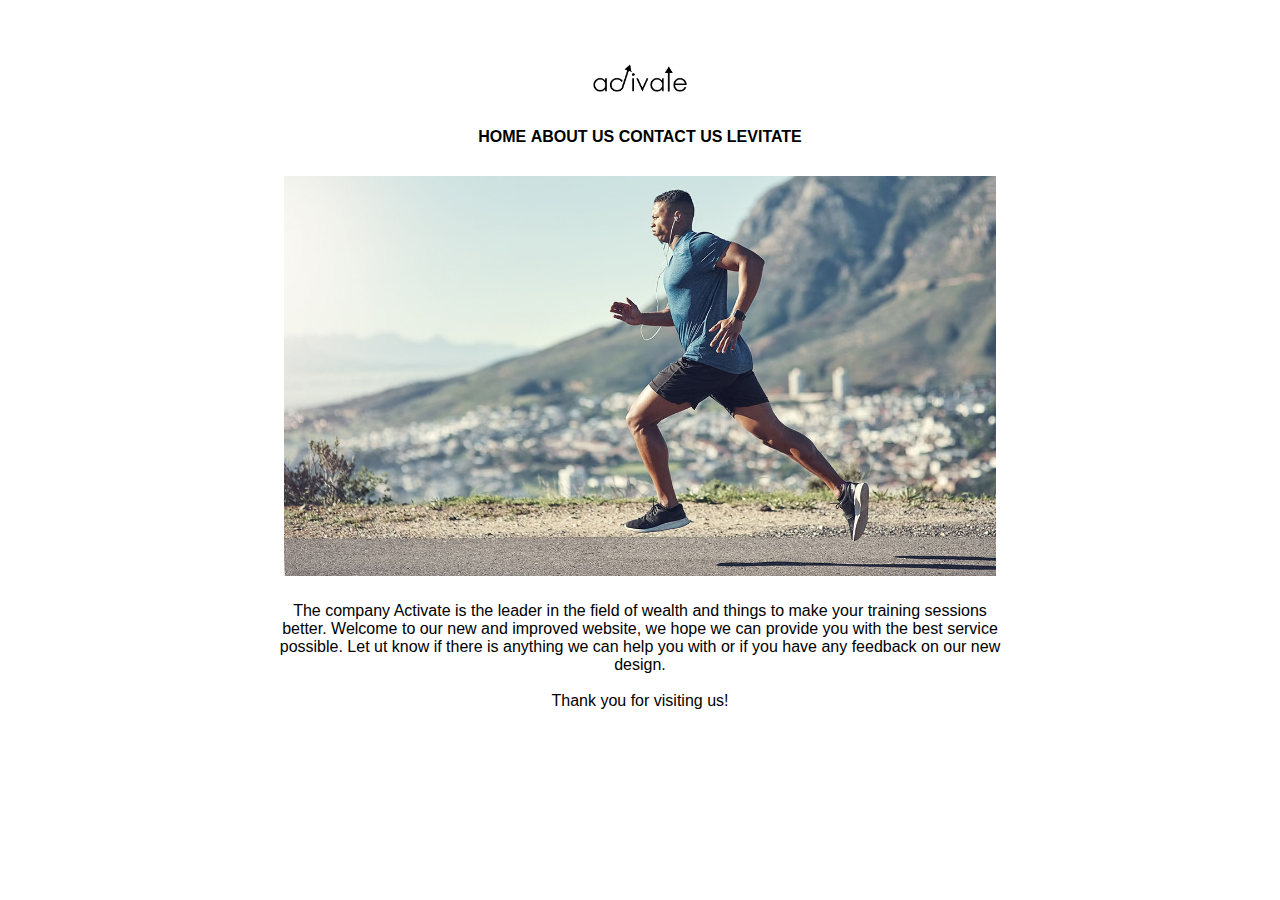
<file: index.html>
<!DOCTYPE html>
<html>
<head>
<meta charset="UTF-8">
<title>ACTIVATE - FRONTPAGE</title>
    
    <link rel="stylesheet" href="stylesheet.css">

    <a href="index.html"><img id="logo" src="activate.png"></a> 
    
    <div id="meny">
        <strong><a href ="index.html">HOME</a></strong>
        <strong><a href ="about.html">ABOUT US</a></strong>
        <strong><a href ="contact.html">CONTACT US</a></strong>
        <strong><a href ="soon.html">LEVITATE</a></strong>
    </div>
    
    <img id="img1" src="runner2.jpg">
    
    <p id="info">
    The company Activate is the leader in the field of wealth and things to make your training sessions better. Welcome to our new and improved website,
    we hope we can provide you with the best service possible. Let ut know if there is anything we can help you with or if you have any feedback on our new design.<br><br>Thank you for visiting us!

   
    </p>

</head>
<body>
  
    
</body>
</html>
</file>
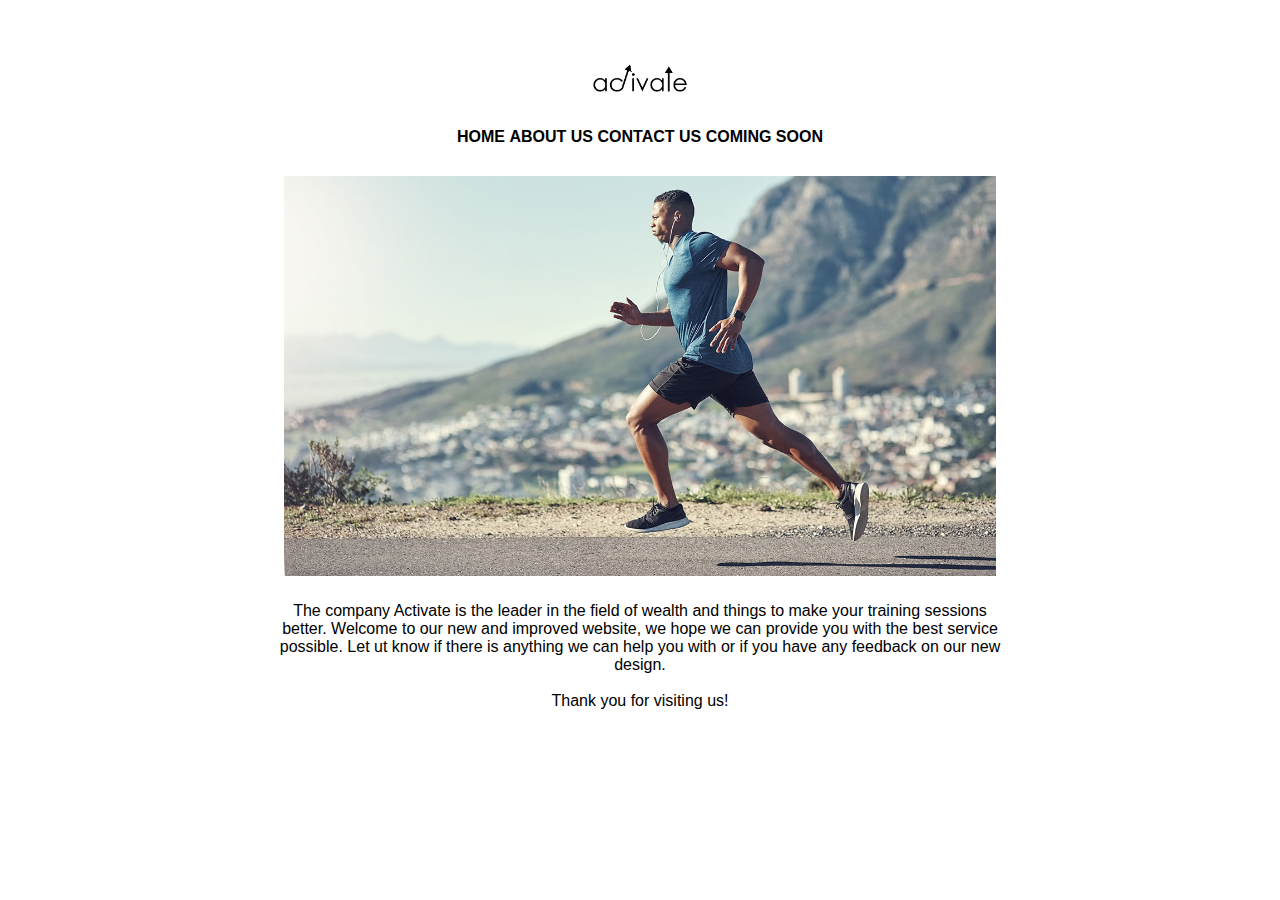
<file: B6_website/index.html>
<!DOCTYPE html>
<html>
<head>
<meta charset="UTF-8">
<title>ACTIVATE - FRONTPAGE</title>
    
    <link rel="stylesheet" href="stylesheet.css">

    <a href="index.html"><img id="logo" src="activate.png"></a> 
    
    <div id="meny">
        <strong><a href ="index.html">HOME</a></strong>
        <strong><a href ="about.html">ABOUT US</a></strong>
        <strong><a href ="contact.html">CONTACT US</a></strong>
        <strong><a href ="soon.html">COMING SOON</a></strong>
    </div>
    
    <img id="img1" src="runner2.jpg">
    
    <p id="info">
    The company Activate is the leader in the field of wealth and things to make your training sessions better. Welcome to our new and improved website,
    we hope we can provide you with the best service possible. Let ut know if there is anything we can help you with or if you have any feedback on our new design.<br><br>Thank you for visiting us!

   
    </p>

</head>
<body>
  
    
</body>
</html>
</file>
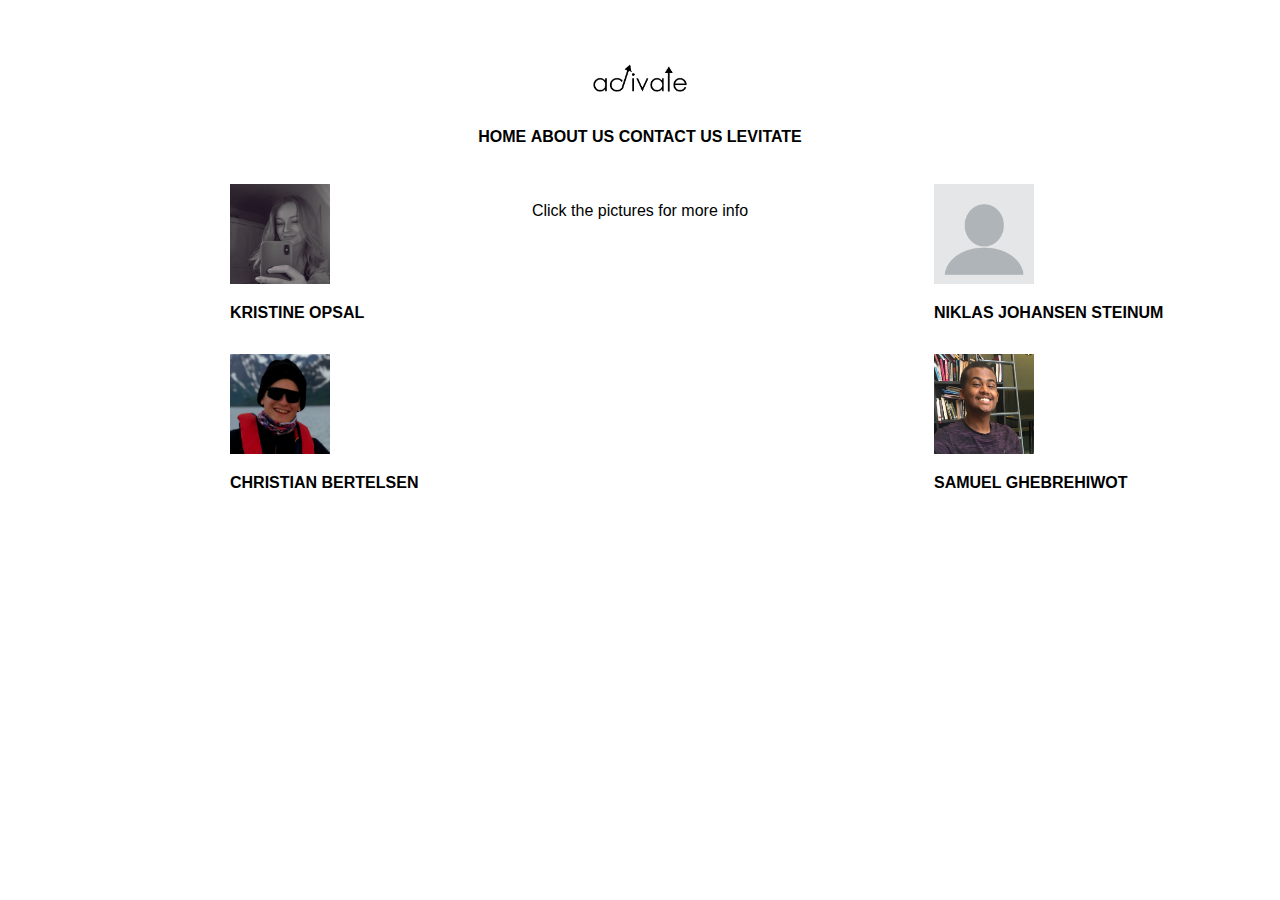
<file: about.html>
<!DOCTYPE html>
<html>
<head>
<meta charset="UTF-8">
<title>ACTIVATE - ABOUT US</title>

  <link rel="stylesheet" href="stylesheet.css">

    


    <a href="index.html"><img id="logo" src="activate.png"></a> 
    
    <div id="meny">
        <strong><a href ="index.html">HOME</a></strong>
        <strong><a href ="about.html">ABOUT US</a></strong>
        <strong><a href ="contact.html">CONTACT US</a></strong>
        <strong><a href ="soon.html">LEVITATE</a></strong>
    </div>
    
   <p id="CV">Click the pictures for more info</p>
    
     <div id="ansatt1">

        <img id = "ansattImg1" src="kristine.JPG" height="100" width="100">

        <p id="om1"> 
            <strong>KRISTINE OPSAL</strong><br>
        </p>
    </div> 
    
    
    
    <div id="ansatt2">
        <img id = "ansattImg2" src="christian.PNG" height="100" width="100">
        <p id="om2"> 
            <strong>CHRISTIAN BERTELSEN</strong><br>
        </p>    
    </div> 
    
    
    
    <div id="ansatt3">
        <img id = "ansattImg3" src="np.png" height="100" width="100">
        <p id="om3"> 
            <strong>NIKLAS JOHANSEN STEINUM</strong><br>
        </p>
    </div> 
    
    
    
    <div id="ansatt4">
        <img id = "ansattImg4" src="samuel.jpeg" height="100" width="100">
        <p id="om4"> 
            <strong>SAMUEL GHEBREHIWOT</strong><br>  
        </p>
    </div>


</head>
<body>
  
    <script>
    var imgAnsatt1 = document.getElementById("ansattImg1");
    var imgAnsatt2 = document.getElementById("ansattImg2");
    var imgAnsatt3 = document.getElementById("ansattImg3");
    var imgAnsatt4 = document.getElementById("ansattImg4");
 
    var om1 = document.getElementById("om1");
    var om2 = document.getElementById("om2");
    var om3 = document.getElementById("om3");
    var om4 = document.getElementById("om4");
    var CV  = document.getElementById("CV");
    
    
    imgAnsatt1.onclick = function(){
        CV.innerHTML = "<strong>KRISTINE OPSAL</strong><br>";
        CV.innerHTML += "Birth Date 05.05.2001<br><br><strong>EDUCATION</strong><br>MARKAPLASSEN UNGDOMSSKOLE<br>2014 - 2017<br>STUDIESPESIALISERING - CHARLOTTENLUND VGS<br>2017 - 2020 <br>Studiespesialisering med fordypning i realfag";
        CV.innerHTML += "<br><br><strong>KURS</strong><br>ITF instruktør 1, 2, 3, 4 (førstehjelp inkludert)<br>ITF dommerkurs<br>Trafikalt grunnkurs<br>Har hatt førstehjelpskurs ved flere anledninger<br><br>"
        CV.innerHTML += "<strong>SERTIFIKAT</strong><br>Førerkort klasse B";
        CV.innerHTML += "<br><br><strong>CAREER</strong><br> SEARCHER GEOSERVICES<br>24. Januar 2018 – Mars 2020<br>INSTRUKTØR – TAEKWON-DO<br>6. September 2018 – Juni 2020<br>SOMMERJOBB - NYGARDLODGE <br>sommeren 2015, 2016, 2017 og 2018";
        CV.innerHTML += "<br><br><strong>EXPERIENCE</strong><br>Black belt in Taekwon-do. <br> I learn and take things to heart quickly. <br> Good on technological devices. <br> Lots of experience with large groups of children and young people";
        CV.innerHTML += "<br><br><strong>SKILLS</strong><br>Trener 1 status i Norsk Idrettsforbund<br>1. Dan-1 i ITF Taekwon-do";
    } 
    imgAnsatt2.onclick = function(){
        CV.innerHTML = "<strong>CHRISTIAN BERTELSEN</strong><br>";
        CV.innerHTML += "Birth Date 17.08.2001<br><br><strong>EDUCATION</strong><br> Fullført grunnskole og ungdomsskole 2007-2017. <br>Bryne VGS 2017- 2019 bygg og anlegg<br>Bryne VGS 2019- Påbygg";
        CV.innerHTML += "<br><br><strong>CAREER</strong><br>2016-2017 Stensland og Byberg, <br>sommerjobb samt utplassert via bygg/anlegg Bryne VGS<br>2015-2017 dommer for Bryne FK. Aldersbestemte lag<br>2018 – 2019 svømmeinstruktør i Bryne svømmeklubb<br>2016- jobber for jærdagskomiteen under jærdagen/jærnatta. Forefallende arbeid.<br>2018-2020 jobbet på Monter Bryne";
        CV.innerHTML += "<br><br><strong>EXPERIENCE</strong><br>Hardworking<br>Charming<br>Can eat a " + '"farsa"' + " within 1 minute";
        CV.innerHTML += "<br><br><strong>SKILLS</strong><br>Norsk flytende både skriftlig og muntlig<br>Engelsk flytende både muntlig og skriftlig";
    } 
    imgAnsatt3.onclick = function(){
        CV.innerHTML = "<strong>NIKLAS JOHANSEN STEINUM</strong><br>";
        CV.innerHTML += "Birth Date 09.12.1999<br><br><strong>EDUCATION</strong><br> 2005-2012 Primary school<br>2012-2015 Junior high school<br>2015-2018 Highschool - media and communication";
        CV.innerHTML += "<br><br><strong>CAREER</strong><br> 2016-2017 Football trainee<br>2019-2020 Caregiver";
        CV.innerHTML += "<br><br><strong>EXPERIENCE</strong><br>I have worked together in teams both during my time as <br>a football trainee and a caregiver. I know well how to collaborate and <br>handle pressure during stressful moments.";
        CV.innerHTML += "<br><br><strong>SKILLS</strong><br>Photoshop, Audition, Sony Vegas, Power point";
    }
    
    imgAnsatt4.onclick = function(){
        CV.innerHTML = "<strong>SAMUEL GHEBREHIWOT</strong><br>";
        CV.innerHTML += "Birth Date 27.11.2001<br><br><strong>EDUCATION</strong><br>Aug 2014-Jun 2017 Groruddalen ungdomsskole<br>Aug 2017-d.d. Fyrstikkalléen videregående skole<br>Studiespesialiserende med fordypning i realfag. <br>Jeg har programfagene: Informasjonsteknologi 2, Matte R2 og Entreprenørskap.";
        CV.innerHTML += "<br><br><strong>CAREER</strong><br>2 Okt 2019-Jun 2020 Salgsansvarlig, Rolling Revolution UB<br>Entreprenørskap prosjekt hvor vi starer en bedrift og lærer om bedriftsutvikling. <br>Mine oppgaver som salgsansvarlig: sette opp salgsmål, <br>oversikt over kunder og fremme salg via våre nettverk.<br><br>Jul 2020-d.d. Tilkallingsvikar, Posten Norge AS<br>Mine arbeidsoppgaver her er hovedsakelig pakkeavlastning <br>og sending av containere. I tillegg til dette har jeg også <br>andre oppgaver som: skriving av fremover melding og skanning av pakker.";
        CV.innerHTML += "<br><br><strong>EXPERIENCE</strong><br>  Norsk flytende skriftlig og muntlig<br>Engelsk flytende skriftlig og muntlig<br>Tigrinja flytende muntlig<br>Fransk noe muntlig og skriftlig<br>Data Microsoft Office, Adobe Photoshop og Sublime text.";
        CV.innerHTML += "<br><br><strong>COURSES</strong><br>Mar 2019 - Franskkurs, École Pierre Overall, Nice, Frankrike<br>Mar 2017 - Førstehjelpskurs, Groruddalen ungdomsskole";

    }
         
    
    </script>
    
</body>
</html>
</file>
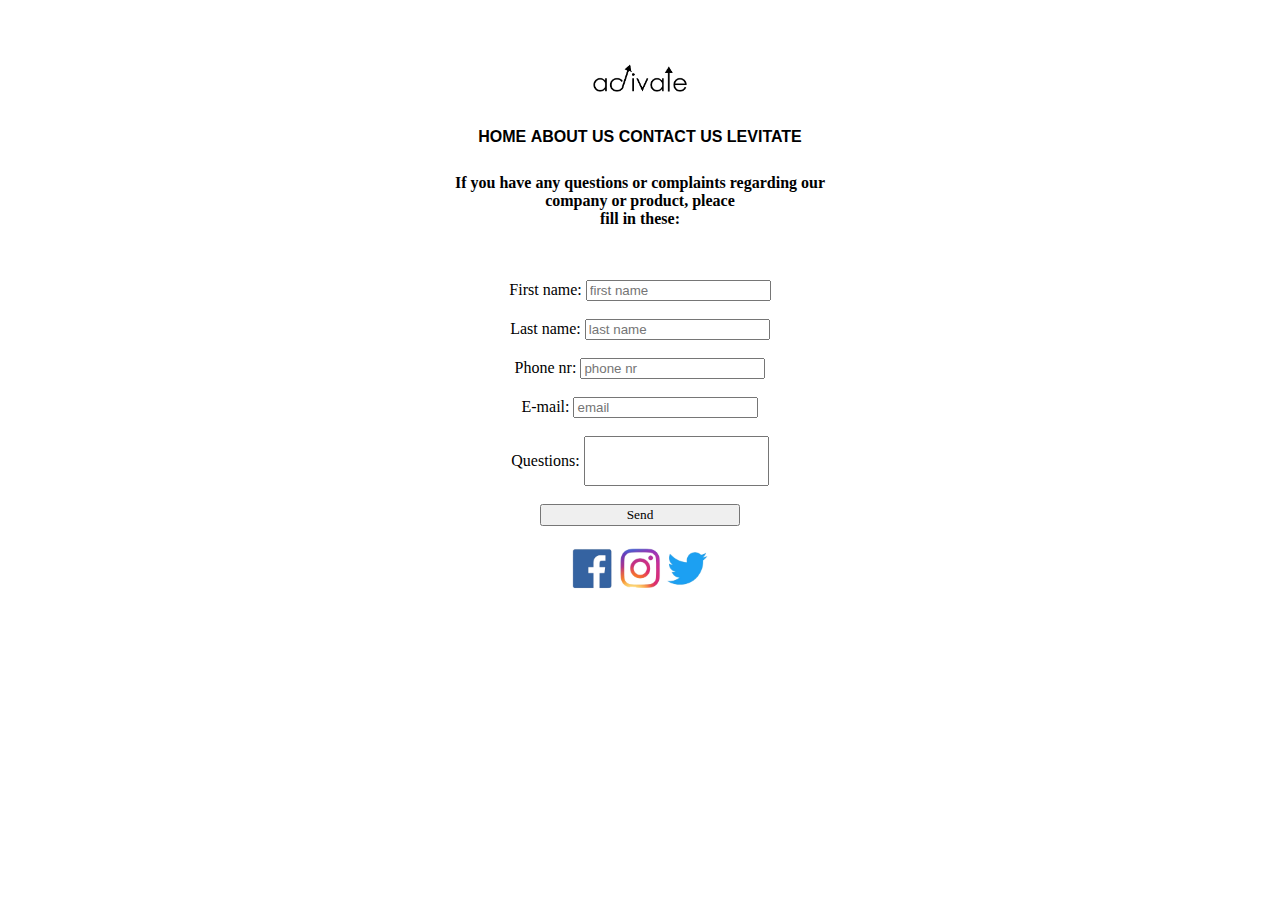
<file: contact.html>
<!DOCTYPE html>
<html>
<head>
<meta charset="UTF-8">
<title>ACTIVATE - CONTACT</title>

  <link rel="stylesheet" href="stylesheet.css">

    


        <a href="index.html"><img id="logo" src="activate.png"></a> 
    
    <div id="meny">
        <strong><a href ="index.html">HOME</a></strong>
        <strong><a href ="about.html">ABOUT US</a></strong>
        <strong><a href ="contact.html">CONTACT US</a></strong>
        <strong><a href ="soon.html">LEVITATE</a></strong>
    </div>
    
    
  
</head>
<body>
  
    <div id="inputLag">
        <strong><br<<br><br>If you have any questions or complaints regarding our company or product, pleace <br>fill in these:</strong><br><br>
        <p id="varsel"></p><br>
        First name: <input id="fornavn" type="text" placeholder="first name"><br><br>
        Last name: <input id="etternavn" type="text" placeholder="last name"><br><br>
        Phone nr: <input id="nummer" type="tel" placeholder="phone nr"><br><br>
        E-mail: <input id="email" type="email" placeholder="email"><br><br>
        Questions:  <input id="spørsmål" type="c&a" height="300px"><br><br>
    </div>
    
    <div id="btnLag">
     <button id="btnRegistrer">Send</button>
    </div>
     <p id="txtResultat"></p>
    <p id="txtInfo"></p>
        
    <div id="contact"> 
        <a href="www.dennenettsidenerbs.com"><img src="icons2.png" height="50px"></a>
       
      
       </div>
    
<script>
    var fornavn = document.getElementById("fornavn");
    var etternavn = document.getElementById("etternavn");
    var nummer = document.getElementById("nummer");
    var email = document.getElementById("email");
    var spørsmål = document.getElementById("spørsmål");
    var txtResultat = document.getElementById("txtResultat");
    var txtInfo = document.getElementById("txtInfo");
    var varsel = document.getElementById("varsel");
    var btnLag = document.getElementById("btnLag");
    var btnRegistrer = document.getElementById("btnRegistrer");
    var inputLag = document.getElementById("inputLag");
    
    
    
   function registrer(){
     
        
        if(fornavn.value == 0 ||etternavn.value == 0 ||nummer.value == 0 ||email.value == 0){
            alert("Du må fylle inn alle feltene!");  
        }
   
        else{ 
            inputLag.innerHTML = "";
            btnLag.innerHTML = "";
            txtResultat.innerHTML =  "<br><br><br><br><br><br>";
            txtInfo.innerHTML = "Name: " + fornavn.value + " " + etternavn.value + "<br> Phone nr: " + nummer.value + "<br>E-mail: " + email.value;
            txtInfo.innerHTML += "<br><br>Your question or complaint have been registered, we will come back to you shortly";

            
         }
    }
    
    btnRegistrer.onclick = registrer;
    
   
    
   
</script>
    
</body>
</html>
</file>
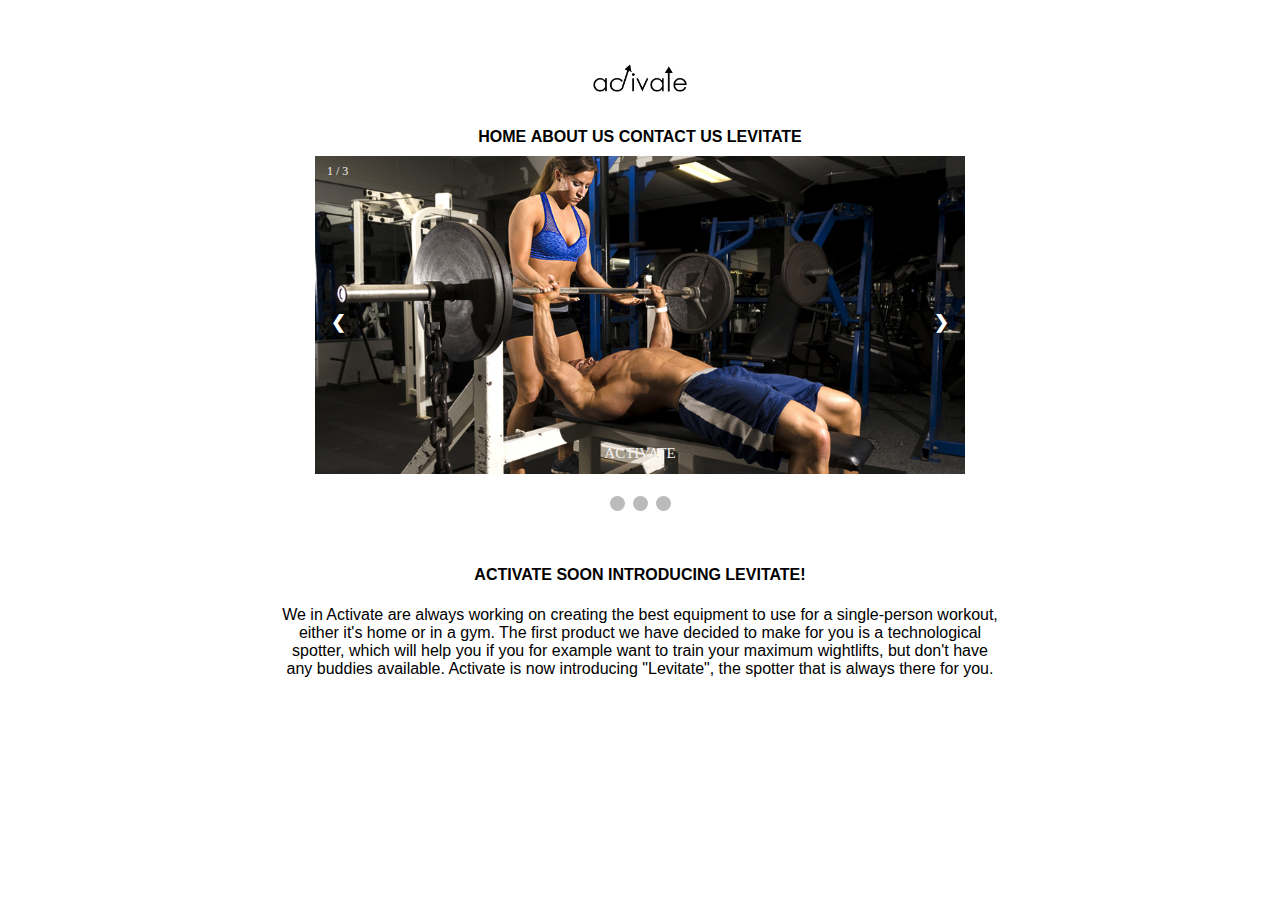
<file: soon.html>
<!DOCTYPE html>
<html>
<head>
<meta charset="UTF-8">
<title>ACTIVATE - LEVITATE</title>

  <link rel="stylesheet" href="stylesheet.css">


        <a href="index.html"><img id="logo" src="activate.png"></a> 
    
    <div id="meny">
        <strong><a href ="index.html">HOME</a></strong>
        <strong><a href ="about.html">ABOUT US</a></strong>
        <strong><a href ="contact.html">CONTACT US</a></strong>
        <strong><a href ="soon.html">LEVITATE</a></strong>
    </div>
    
  
  
<div class="slideshow-container">


  <div class="mySlides fade">
    <div class="numbertext">1 / 3</div>
    <img src="spotter.jpg" style="width:100%">
    <div class="text">ACTIVATE</div>
  </div>

  <div class="mySlides fade">
    <div class="numbertext">2 / 3</div>
    <img src="IMG_1837%20copy.JPG" style="width:100%">
    <div class="text">ACTIVATE</div>
  </div>

  <div class="mySlides fade">
    <div class="numbertext">3 / 3</div>
    <img src="runner.jpg" style="width:100%">
    <div class="text">ACTIVATE</div>
  </div>

  <!-- Next and previous buttons -->
  <a class="prev" onclick="plusSlides(-1)">&#10094;</a>
  <a class="next" onclick="plusSlides(1)">&#10095;</a>
</div>
<br>

<!-- The dots/circles -->
<div style="text-align:center">
  <span class="dot" onclick="currentSlide(1)"></span>
  <span class="dot" onclick="currentSlide(2)"></span>
  <span class="dot" onclick="currentSlide(3)"></span>
</div>
    
   
    <div id="info">

       <h4>ACTIVATE SOON INTRODUCING LEVITATE!</h4>
        
        We in Activate are always working on creating the best equipment to use for a single-person workout, either it's home or in a gym. The first product we have decided to make for you is a technological spotter, which will help you if you for example want to train your maximum wightlifts, but don't have any buddies available. Activate is now introducing "Levitate", the spotter that is always there for you.<br><br><br><br><br>

    </div>

</head>
<body>
  <script>
      
      var slideIndex = 1;
showSlides(slideIndex);

// Next/previous controls
function plusSlides(n) {
  showSlides(slideIndex += n);
}

// Thumbnail image controls
function currentSlide(n) {
  showSlides(slideIndex = n);
}

function showSlides(n) {
  var i;
  var slides = document.getElementsByClassName("mySlides");
  var dots = document.getElementsByClassName("dot");
  if (n > slides.length) {slideIndex = 1}
  if (n < 1) {slideIndex = slides.length}
  for (i = 0; i < slides.length; i++) {
      slides[i].style.display = "none";
  }
  for (i = 0; i < dots.length; i++) {
      dots[i].className = dots[i].className.replace(" active", "");
  }
  slides[slideIndex-1].style.display = "block";
  dots[slideIndex-1].className += " active";
}

var slideIndex = 0;
showSlides();

function showSlides() {
  var i;
  var slides = document.getElementsByClassName("mySlides");
  for (i = 0; i < slides.length; i++) {
    slides[i].style.display = "none";
  }
  slideIndex++;
  if (slideIndex > slides.length) {slideIndex = 1}
  slides[slideIndex-1].style.display = "block";
  setTimeout(showSlides, 2000); // Change image every 2 seconds
}
</script>
    
</body>
</html>
</file>
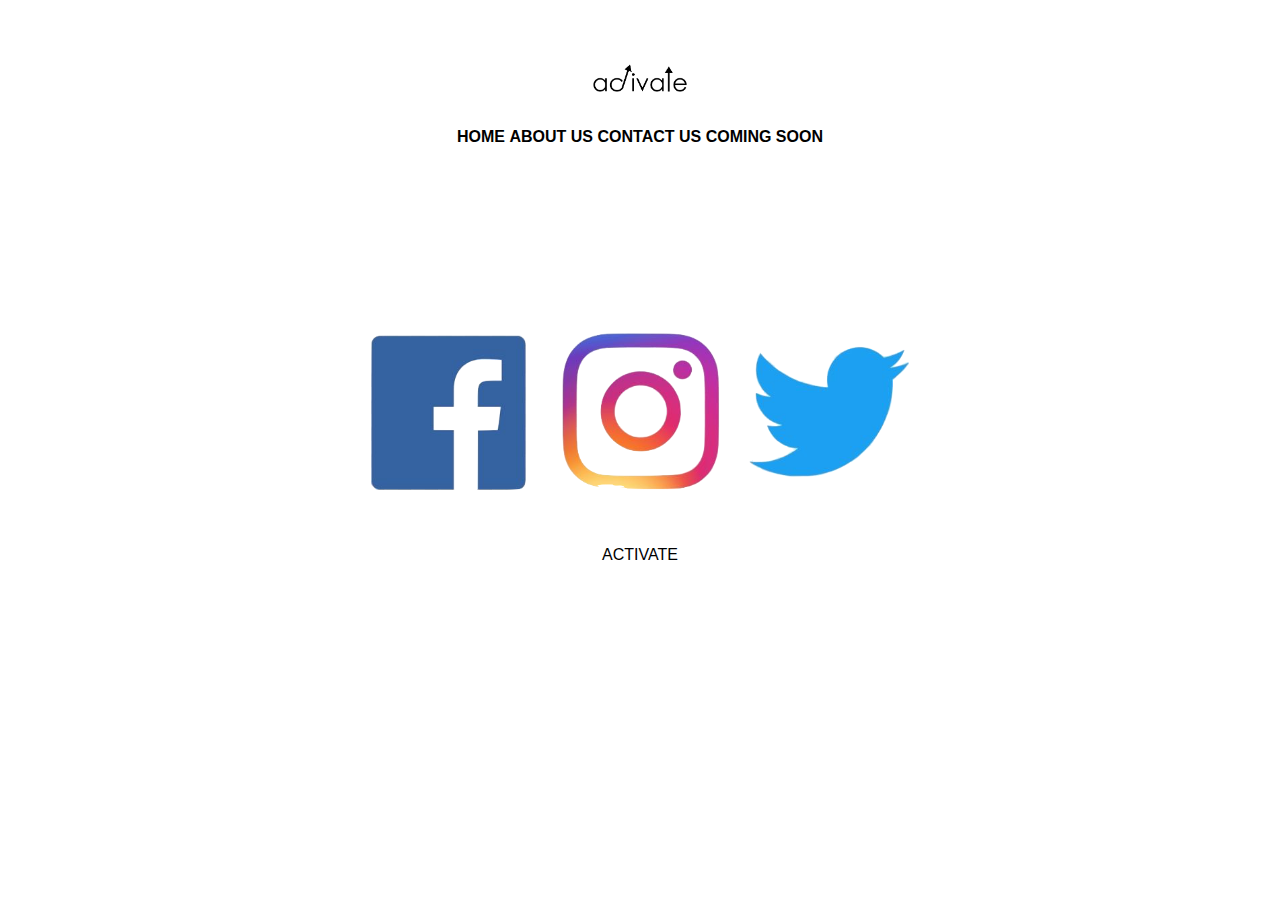
<file: B6_website/contact.html>
<!DOCTYPE html>
<html>
<head>
<meta charset="UTF-8">
<title>ACTIVATE - FRONTPAGE</title>

  <link rel="stylesheet" href="stylesheet.css">

    


        <a href="index.html"><img id="logo" src="activate.png"></a> 
    
    <div id="meny">
        <strong><a href ="index.html">HOME</a></strong>
        <strong><a href ="about.html">ABOUT US</a></strong>
        <strong><a href ="contact.html">CONTACT US</a></strong>
        <strong><a href ="soon.html">COMING SOON</a></strong>
    </div>
    
    <img id="img2" src="icons2.png">
    
    <p id="info">
    <br><br><br><br><br><br><br><br>
    <a href="www.dennenettsidenerbs.com">ACTIVATE</a>
        
    </p>
    
  
</head>
<body>
  
    
</body>
</html>
</file>
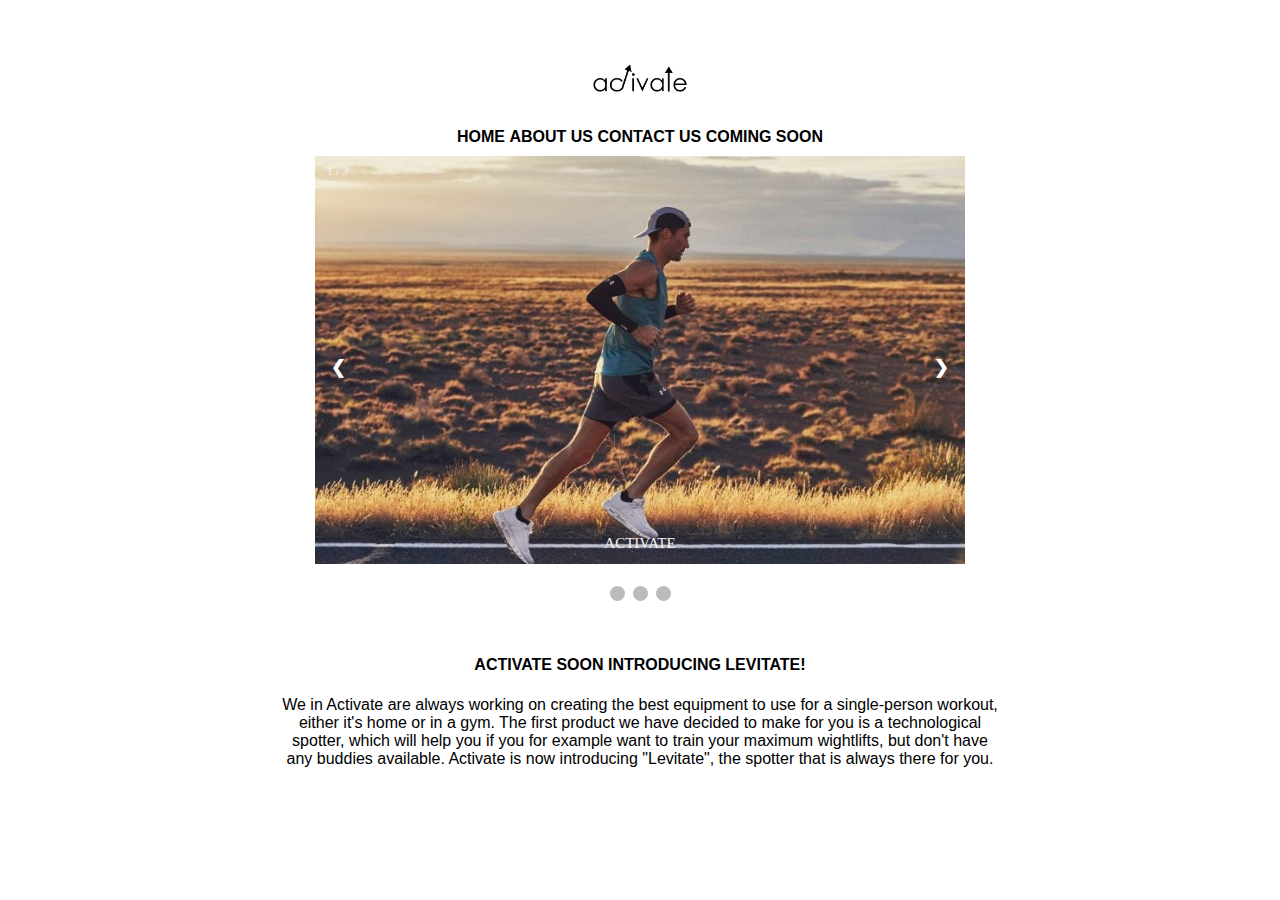
<file: B6_website/soon.html>
<!DOCTYPE html>
<html>
<head>
<meta charset="UTF-8">
<title>ACTIVATE - FRONTPAGE</title>

  <link rel="stylesheet" href="stylesheet.css">


        <a href="index.html"><img id="logo" src="activate.png"></a> 
    
    <div id="meny">
        <strong><a href ="index.html">HOME</a></strong>
        <strong><a href ="about.html">ABOUT US</a></strong>
        <strong><a href ="contact.html">CONTACT US</a></strong>
        <strong><a href ="soon.html">COMING SOON</a></strong>
    </div>
    
  
  
<div class="slideshow-container">


  <div class="mySlides fade">
    <div class="numbertext">1 / 3</div>
    <img src="runner3.jpg" style="width:100%">
    <div class="text">ACTIVATE</div>
  </div>

  <div class="mySlides fade">
    <div class="numbertext">2 / 3</div>
    <img src="runner.jpg" style="width:100%">
    <div class="text">ACTIVATE</div>
  </div>

  <div class="mySlides fade">
    <div class="numbertext">3 / 3</div>
    <img src="runner2.jpg" style="width:100%">
    <div class="text">ACTIVATE</div>
  </div>

  <!-- Next and previous buttons -->
  <a class="prev" onclick="plusSlides(-1)">&#10094;</a>
  <a class="next" onclick="plusSlides(1)">&#10095;</a>
</div>
<br>

<!-- The dots/circles -->
<div style="text-align:center">
  <span class="dot" onclick="currentSlide(1)"></span>
  <span class="dot" onclick="currentSlide(2)"></span>
  <span class="dot" onclick="currentSlide(3)"></span>
</div>
    
   
    <div id="info">

       <h4>ACTIVATE SOON INTRODUCING LEVITATE!</h4>
        
        We in Activate are always working on creating the best equipment to use for a single-person workout, either it's home or in a gym. The first product we have decided to make for you is a technological spotter, which will help you if you for example want to train your maximum wightlifts, but don't have any buddies available. Activate is now introducing "Levitate", the spotter that is always there for you.<br><br><br><br><br>

    </div>

</head>
<body>
  <script>
      
var slideIndex = 0;
showSlides();

function showSlides() {
  var i;
  var slides = document.getElementsByClassName("mySlides");
  for (i = 0; i < slides.length; i++) {
    slides[i].style.display = "none";
  }
  slideIndex++;
  if (slideIndex > slides.length) {slideIndex = 1}
  slides[slideIndex-1].style.display = "block";
  setTimeout(showSlides, 4000);
}
</script>
    
</body>
</html>
</file>
<file: stylesheet.css>
body{
            padding: 30px;
        }

        * {box-sizing:border-box}

        .slideshow-container {
          max-width: 650px;
          position: relative;
        display: block;
            margin-left: auto;
            margin-right: auto;  
        }
        .mySlides {
          display: none;
        }
        .prev, .next {
          cursor: pointer;
          position: absolute;
          top: 50%;
          width: auto;
          margin-top: -22px;
          padding: 16px;
          color: white;
          font-weight: bold;
          font-size: 18px;
          transition: 0.6s ease;
          border-radius: 0 3px 3px 0;
          user-select: none;
        }
        .next {
          right: 0;
          border-radius: 3px 0 0 3px;
        }
        .prev:hover, .next:hover {
          background-color: rgba(0,0,0,0.8);
        }
        .text {
          color: #f2f2f2;
          font-size: 15px;
          padding: 8px 12px;
          position: absolute;
          bottom: 8px;
          width: 100%;
          text-align: center;
        }
        .numbertext {
          color: #f2f2f2;
          font-size: 12px;
          padding: 8px 12px;
          position: absolute;
          top: 0;
        }
        .dot {
          cursor: pointer;
          height: 15px;
          width: 15px;
          margin: 0 2px;
          background-color: #bbb;
          border-radius: 50%;
          display: inline-block;
          transition: background-color 0.6s ease;
        }
        .active, .dot:hover {
          background-color: #717171;
        }
        .fade {
          -webkit-animation-name: fade;
          -webkit-animation-duration: 1.5s;
          animation-name: fade;
          animation-duration: 1.5s;
        }
        @-webkit-keyframes fade {
          from {opacity: .4}
          to {opacity: 1}
        }
        @keyframes fade {
          from {opacity: .4}
          to {opacity: 1}
        }
        #logo{
            position: relative;
            align-content: center;
            height: 80px;
            display: block;
            margin-left: auto;
            margin-right: auto;
        }
        #meny{
            position: relative;
            text-align: center;
            font-family: 'ITC Avant Garde Gothic W01 Bd', sans-serif, sans-serif; 
            margin: auto;
            width: 50%;
            padding: 10px;
        }
        #img1{
            position: relative;
            height: 400px;
            top: 20px;
            display: block;
            margin-left: auto;
            margin-right: auto;
        }
        #img2{
            position: relative;
            height: 200px;
            top: 150px;
            display: block;
            margin-left: auto;
            margin-right: auto;
        }
        #info{
            position: relative;
            text-align: center;
            top: 30px;
            width: 60%;
            font-family: 'ITC Avant Garde Gothic W01 Bd', sans-serif, sans-serif; 
            display: block;
            margin-left: auto;
            margin-right: auto;
        }
        #ansatt1{
            position: absolute;
            text-align: left;
            top: 184px;
            font-family: 'ITC Avant Garde Gothic W01 Bd', sans-serif, sans-serif; 
            display: block;
            margin-left: 15%;
            margin-right: auto;
        }
        #ansatt2{
            position: absolute;
            text-align: left;
            top: 354px;
            font-family: 'ITC Avant Garde Gothic W01 Bd', sans-serif, sans-serif; 
            display: block;
            margin-left: 15%;
            margin-right: auto;
        }
        #ansatt3{
            position: absolute;
            text-align: left;
            top: 184px;
            font-family: 'ITC Avant Garde Gothic W01 Bd', sans-serif, sans-serif; 
            display: block;
            margin-left: 70%;
            margin-right: auto;
        }
        #ansatt4{
            position: absolute;
            text-align: left;
            top: 354px;
            font-family: 'ITC Avant Garde Gothic W01 Bd', sans-serif, sans-serif; 
            display: block;
            margin-left: 70%;
            margin-right: auto;
        }
        #CV{
            position: relative;
            text-align: center;
            top: 30px;
            font-family: 'ITC Avant Garde Gothic W01 Bd', sans-serif, sans-serif; 
            display: block;
            margin-left: auto;
            margin-right: auto;
            }

 #inputLag{
           position: relative;
            text-align: center;
            top: 50%;
            font-family: "Times New Roman", Times, serif;
            display: block;
            margin-left: auto;
            margin-right: auto;
            width: 400px;
        } 
      #spørsmål{
        height: 50px;;
      }
    #btnRegistrer{
            position: relative;
            text-align: center;
            top: 65%;
            font-family: "Times New Roman", Times, serif;
            display: block;
            margin-left: auto;
            margin-right: auto;
            width: 200px;
     
        } 
    #txtResultat{
            position: relative;
            text-align: center;
            top: 40%;
            display: block;
            margin-left: auto;
            margin-right: auto;
            width: 350px;
        }  
        #txtInfo{
            position: relative;
            text-align: center;
            top: 50%;
            font-family: "Times New Roman", Times, serif;
            display: block;
            margin-left: auto;
            margin-right: auto;
            width: 350px;
          
        }

#contact{
            position: relative;
            text-align: center;
            top: 70%;
            font-family: "Times New Roman", Times, serif;
            font-variant: small-caps;
            display: block;
            margin-left: auto;
            margin-right: auto;
            width: 350px;
}
        a:link {
            color: black;
            text-decoration: none;
            
        }
        a:visited {
            text-decoration: none;
            color: black;
        }
        a:hover {
            text-decoration: none;
            color: #afff47;
        }
        a:active {
            text-decoration: none;
            color: black;
                }
</file>
<file: B6_website/stylesheet.css>
body{
            padding: 30px;
        }

        * {box-sizing:border-box}

        .slideshow-container {
          max-width: 650px;
          position: relative;
        display: block;
            margin-left: auto;
            margin-right: auto;  
        }
        .mySlides {
          display: none;
        }
        .prev, .next {
          cursor: pointer;
          position: absolute;
          top: 50%;
          width: auto;
          margin-top: -22px;
          padding: 16px;
          color: white;
          font-weight: bold;
          font-size: 18px;
          transition: 0.6s ease;
          border-radius: 0 3px 3px 0;
          user-select: none;
        }
        .next {
          right: 0;
          border-radius: 3px 0 0 3px;
        }
        .prev:hover, .next:hover {
          background-color: rgba(0,0,0,0.8);
        }
        .text {
          color: #f2f2f2;
          font-size: 15px;
          padding: 8px 12px;
          position: absolute;
          bottom: 8px;
          width: 100%;
          text-align: center;
        }
        .numbertext {
          color: #f2f2f2;
          font-size: 12px;
          padding: 8px 12px;
          position: absolute;
          top: 0;
        }
        .dot {
          cursor: pointer;
          height: 15px;
          width: 15px;
          margin: 0 2px;
          background-color: #bbb;
          border-radius: 50%;
          display: inline-block;
          transition: background-color 0.6s ease;
        }
        .active, .dot:hover {
          background-color: #717171;
        }
        .fade {
          -webkit-animation-name: fade;
          -webkit-animation-duration: 1.5s;
          animation-name: fade;
          animation-duration: 1.5s;
        }
        @-webkit-keyframes fade {
          from {opacity: .4}
          to {opacity: 1}
        }
        @keyframes fade {
          from {opacity: .4}
          to {opacity: 1}
        }
        #logo{
            position: relative;
            align-content: center;
            height: 80px;
            display: block;
            margin-left: auto;
            margin-right: auto;
        }
        #meny{
            position: relative;
            text-align: center;
            font-family: 'ITC Avant Garde Gothic W01 Bd', sans-serif, sans-serif; 
            margin: auto;
            width: 50%;
            padding: 10px;
        }
        #img1{
            position: relative;
            height: 400px;
            top: 20px;
            display: block;
            margin-left: auto;
            margin-right: auto;
        }
        #img2{
            position: relative;
            height: 200px;
            top: 150px;
            display: block;
            margin-left: auto;
            margin-right: auto;
        }
        #info{
            position: relative;
            text-align: center;
            top: 30px;
            width: 60%;
            font-family: 'ITC Avant Garde Gothic W01 Bd', sans-serif, sans-serif; 
            display: block;
            margin-left: auto;
            margin-right: auto;
        }
        #ansatt1{
            position: absolute;
            text-align: left;
            top: 184px;
            font-family: 'ITC Avant Garde Gothic W01 Bd', sans-serif, sans-serif; 
            display: block;
            margin-left: 15%;
            margin-right: auto;
        }
        #ansatt2{
            position: absolute;
            text-align: left;
            top: 354px;
            font-family: 'ITC Avant Garde Gothic W01 Bd', sans-serif, sans-serif; 
            display: block;
            margin-left: 15%;
            margin-right: auto;
        }
        #ansatt3{
            position: absolute;
            text-align: left;
            top: 184px;
            font-family: 'ITC Avant Garde Gothic W01 Bd', sans-serif, sans-serif; 
            display: block;
            margin-left: 70%;
            margin-right: auto;
        }
        #ansatt4{
            position: absolute;
            text-align: left;
            top: 354px;
            font-family: 'ITC Avant Garde Gothic W01 Bd', sans-serif, sans-serif; 
            display: block;
            margin-left: 70%;
            margin-right: auto;
        }
        #CV{
            position: relative;
            text-align: center;
            top: 30px;
            font-family: 'ITC Avant Garde Gothic W01 Bd', sans-serif, sans-serif; 
            display: block;
            margin-left: auto;
            margin-right: auto;
            }
        a:link {
            color: black;
            text-decoration: none;
            font-size: ;
        }
        a:visited {
            text-decoration: none;
            color: black;
        }
        a:hover {
            text-decoration: none;
            color: #afff47;
        }
        a:active {
            text-decoration: none;
            color: black;
                }
</file>
